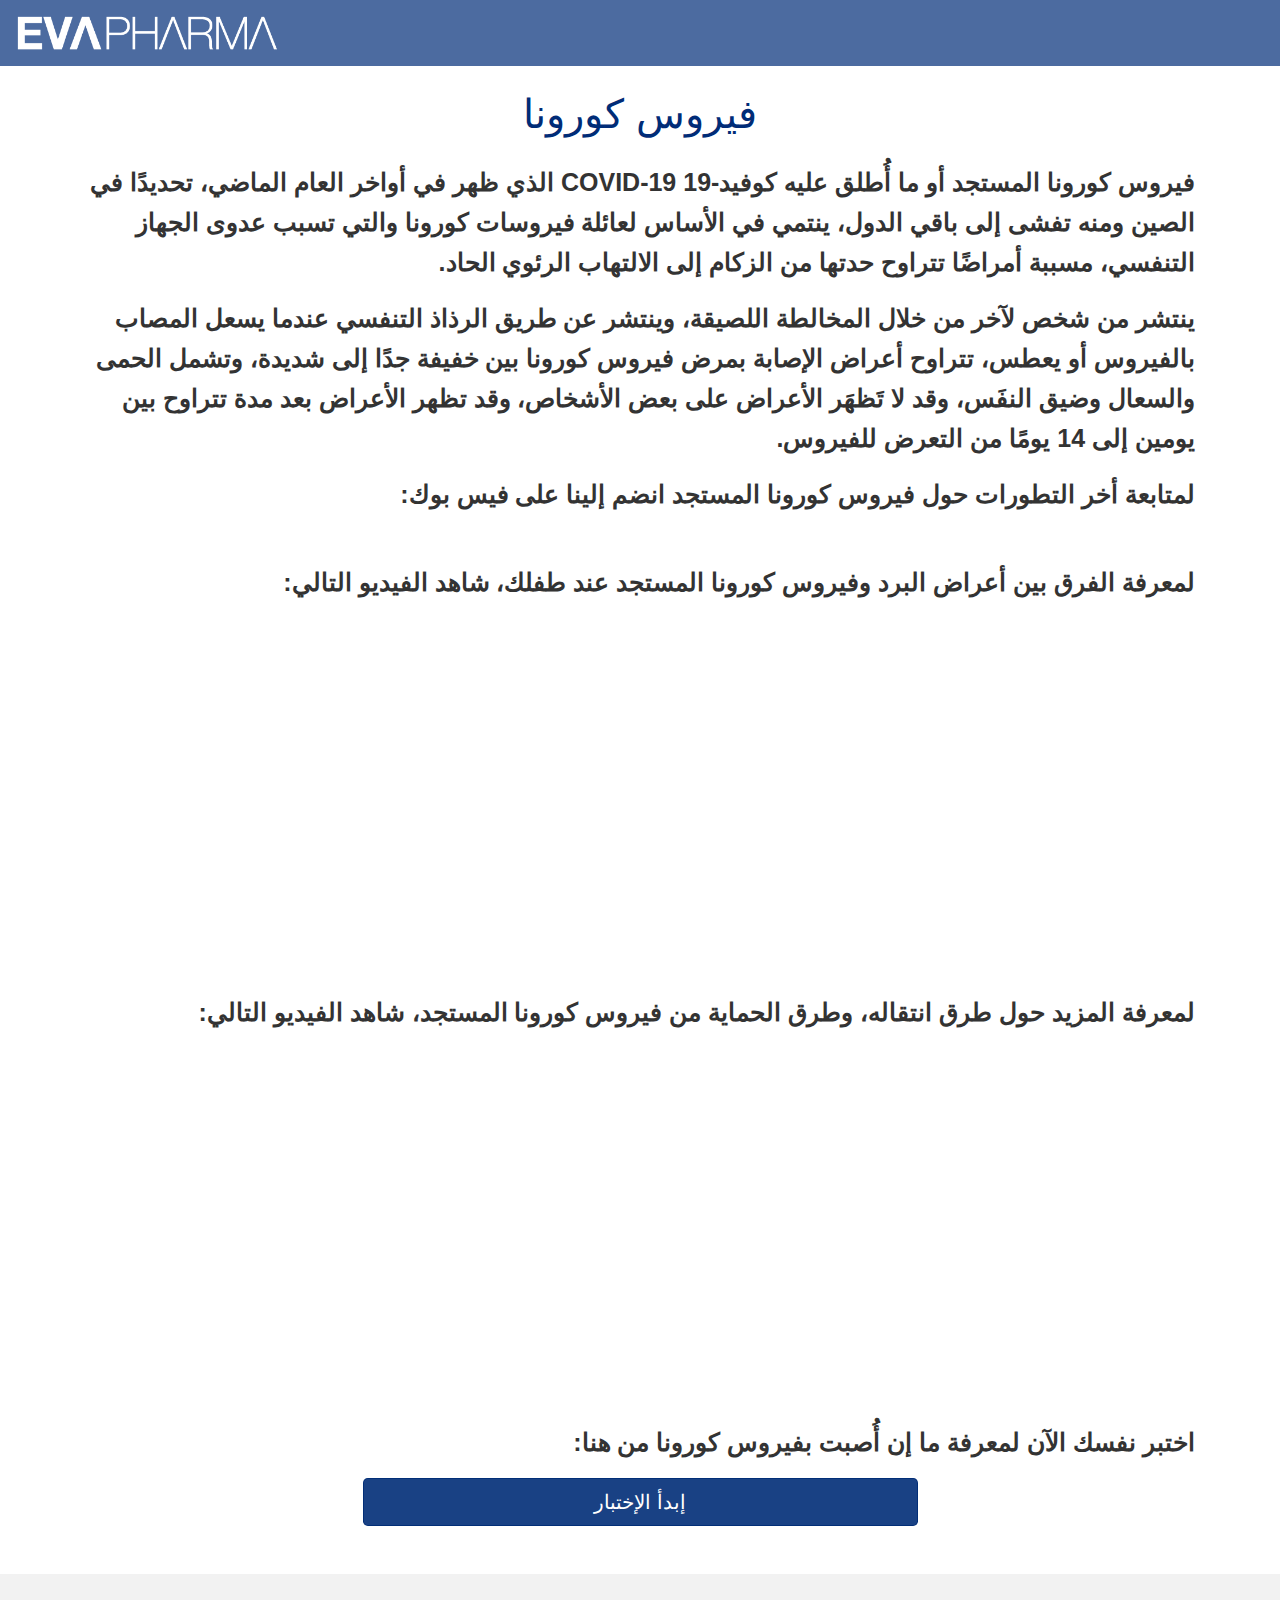
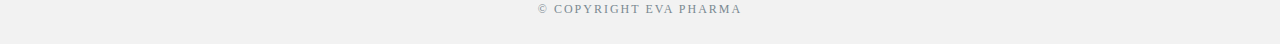
<file: index.html>
<!DOCTYPE html>
<html dir="rtl" lang="ar">

<head>
  <meta charset="utf-8">
  <meta name="viewport" content="width=device-width,initial-scale=1,shrink-to-fit=no">
  <meta http-equiv="x-ua-compatible" content="ie=edge">
  <link rel="icon" type="image/png" href="./assets/favicon.png">
  <title>الإختبار الشخصي لمعرفة الإصابة بفيروس "كورونا"</title>
  <link rel="stylesheet" href="https://stackpath.bootstrapcdn.com/bootstrap/4.4.1/css/bootstrap.min.css" integrity="sha384-Vkoo8x4CGsO3+Hhxv8T/Q5PaXtkKtu6ug5TOeNV6gBiFeWPGFN9MuhOf23Q9Ifjh" crossorigin="anonymous">
  <link href="assets/styles.css" rel="stylesheet">
</head>

<body>
  <div id="fb-root"></div>
  <script async defer crossorigin="anonymous" src="https://connect.facebook.net/en_US/sdk.js#xfbml=1&version=v6.0&appId=2620231921539310&autoLogAppEvents=1"></script>
  <nav dir="ltr" class="navbar navbar-light">
      <a class="navbar-brand" href="/">
        <img src="assets/logo.png" height="40" alt="">
      </a>
  </nav>
  <div class="container-sm mt-2 main">
    <h1 class="m-4">
      فيروس كورونا
    </h1>
    <dl class="mt-3">
      <dt class="mt-3">
        فيروس كورونا المستجد أو ما أُطلق عليه كوفيد-19 COVID-19 الذي ظهر في أواخر العام الماضي، تحديدًا في الصين ومنه تفشى إلى باقي الدول، ينتمي في الأساس لعائلة فيروسات كورونا والتي تسبب عدوى الجهاز التنفسي، مسببة أمراضًا تتراوح حدتها من الزكام إلى الالتهاب الرئوي الحاد.
      </dt>
      <dt class="mt-3">
        ينتشر من شخص لآخر من خلال المخالطة اللصيقة، وينتشر عن طريق الرذاذ التنفسي عندما يسعل المصاب بالفيروس أو يعطس، تتراوح أعراض الإصابة بمرض فيروس كورونا بين خفيفة جدًا إلى شديدة، وتشمل الحمى والسعال وضيق النفَس، وقد لا تَظهَر الأعراض على بعض الأشخاص، وقد تظهر الأعراض بعد مدة تتراوح بين يومين إلى 14 يومًا من التعرض للفيروس.
      </dt>
      <dt class="mt-3">
        لمتابعة أخر التطورات حول فيروس كورونا المستجد انضم إلينا على فيس بوك:
      </dt>
      <dt class="text-center">
        <div class="mt-3 fb-group" data-href="https://www.facebook.com/groups/228057788582241/" data-width="280" data-show-social-context="true" data-show-metadata="false"></div>
      </dt>
      <dt class="mt-5">
        لمعرفة الفرق بين أعراض البرد وفيروس كورونا المستجد عند طفلك، شاهد الفيديو التالي:
      </dt>
      <dt class="mt-3 text-center">
        <iframe width="560" height="315" src="https://www.youtube.com/embed/LlCOm-i_Ap4" frameborder="0" allow="accelerometer; autoplay; encrypted-media; gyroscope; picture-in-picture" allowfullscreen></iframe>
      </dt>
      <dt class="mt-5">
        لمعرفة المزيد حول طرق انتقاله، وطرق الحماية من فيروس كورونا المستجد، شاهد الفيديو التالي:
      </dt>
      <dt class="mt-3 text-center">
        <iframe width="560" height="315" src="https://www.youtube.com/embed/-f6wgIsq95A" frameborder="0" allow="accelerometer; autoplay; encrypted-media; gyroscope; picture-in-picture" allowfullscreen></iframe>
      </dt>
      <dt class="mt-5">
        اختبر نفسك الآن لمعرفة ما إن أُصبت بفيروس كورونا من هنا:
      </dt>
      <dt class="mt-3 text-center">
        <a href="covid-19_test.html" target="_blank" class="card-link">
          <button type="button" class="mx-auto btn btn-lg btn-block w-50 m-3" name="no">
            إبدأ الإختبار
          </button>
        </a>
      </dt>
    </dl>

  </div>
  <footer class="fluid-container mx-auto text-center mt-5" dir="ltr" lang="en">
    <span class="copyrights">
			© Copyright Eva Pharma</span>
  </footer>
</body>

</html>
</file>
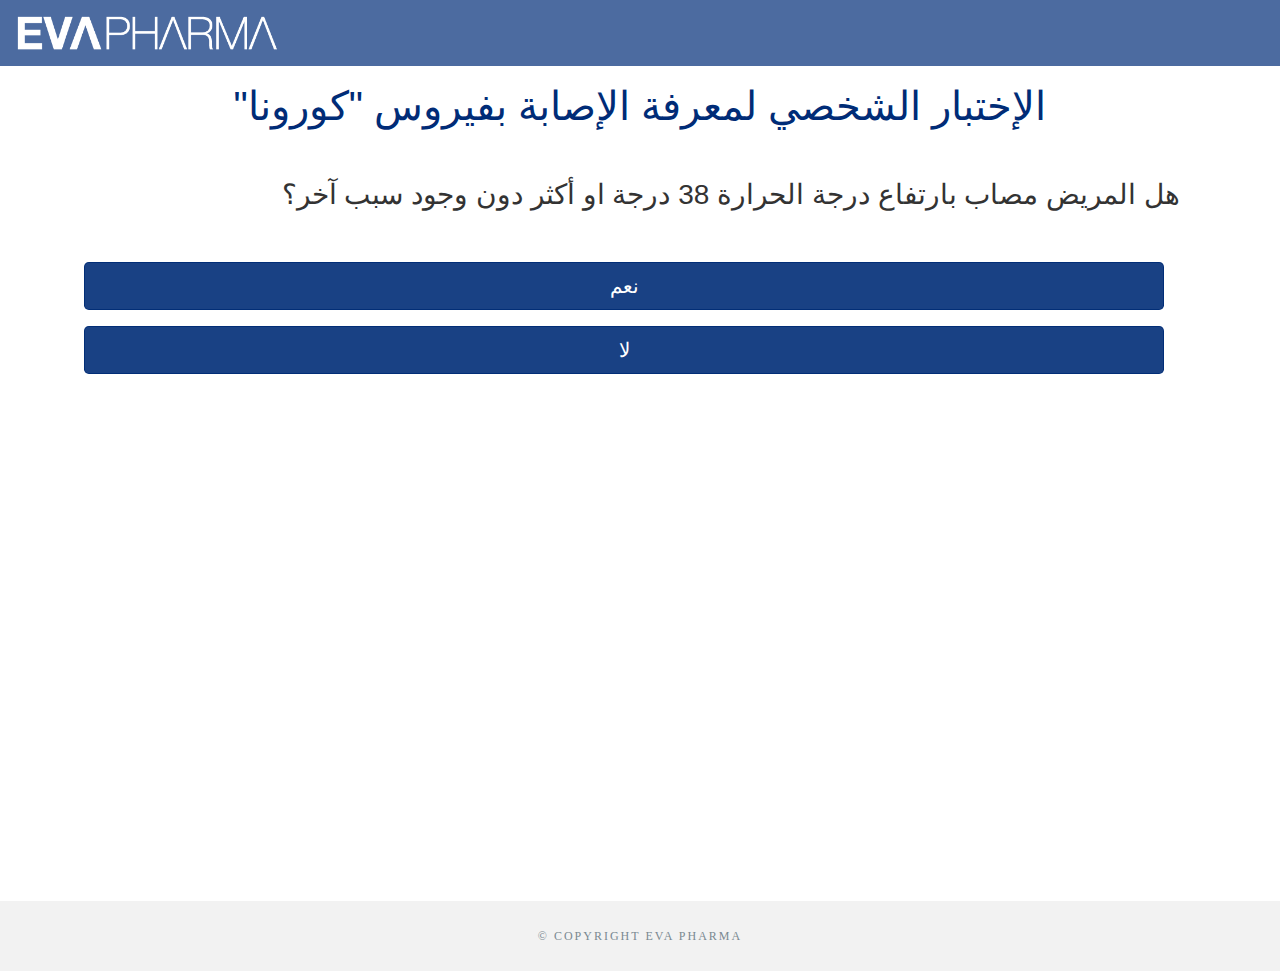
<file: covid-19_test.html>
<!DOCTYPE html>
<html dir="rtl" lang="ar">

<head>
  <meta charset="utf-8">
  <meta name="viewport" content="width=device-width,initial-scale=1,shrink-to-fit=no">
  <meta http-equiv="x-ua-compatible" content="ie=edge">
  <link rel="icon" type="image/png" href="./assets/favicon.png">
  <title>الإختبار الشخصي لمعرفة الإصابة بفيروس "كورونا"</title>
  <link rel="stylesheet" href="https://stackpath.bootstrapcdn.com/bootstrap/4.4.1/css/bootstrap.min.css" integrity="sha384-Vkoo8x4CGsO3+Hhxv8T/Q5PaXtkKtu6ug5TOeNV6gBiFeWPGFN9MuhOf23Q9Ifjh" crossorigin="anonymous">
  <link href="assets/styles.css" rel="stylesheet">
  <script src="assets/scripts.js"></script>
</head>

<body>
  <nav dir="ltr" class="navbar navbar-light">
      <a class="navbar-brand" href="/">
        <img src="assets/logo.png" height="40" alt="">
      </a>
  </nav>
  <h1 class="mt-3">الإختبار الشخصي لمعرفة الإصابة بفيروس "كورونا"</h1>
  <div class="container-sm mt-5 main">
    <div class="container-sm" id="main">
      <h3 id="question"></h3>
      <div id="options" class="mt-5">
        <button type="button" class="option btn btn-lg btn-block  m-3" value="yes" name="yes">نعم</button>
        <button type="button" class="option btn btn-lg btn-block  m-3" value="no" name="no">لا</button>
      </div>
      <div class="container-sm mt-2" id="result">
      </div>
    </div>

    <div class="text-center mt-5">
      <a id="backBtn" style="display: none;" class="text-center" onclick="prev_question()">عودة إلى السؤال السابق</a>
    </div>
  </div>
  <footer class="fluid-container text-center mt-5" dir="ltr" lang="en">
    <span class="copyrights">
			© Copyright Eva Pharma</span>
  </footer>
</body>

</html>
</file>
<file: assets/styles.css>
body{
  text-align: right;
  color: #333;
  font-size: 25px;
  line-height: 1.6;
}
.navbar{
  background-color: rgba(0,44,119,0.7);
}

h1{
  text-align: center;
  color: rgba(0,44,119);
}

#question{
  margin-bottom: 50px;
}

#question > h3 {
  color: rgba(0,44,119);
}

#question > p {
  padding-right: 25px;
}

.btn{
  color: #fff;
  background-color: rgba(0,44,119,0.9);
  border-color: rgba(0,44,119, 0.9);
}

.btn:hover{
  color: #fff;
  background-color: #002c77;
  border-color: #002c77;
}

footer{
  letter-spacing: 2px;
  font-size: 12px;
  font-family: Helvetica Neue LT;
  padding: 25px;
  color: #7a8991;
  line-height: 1.7em;
  text-transform: uppercase;
  background-color: #f2f2f2;
}

iframe{
  max-width: 100%;
}

@keyframes show {
                0% {
                    opacity: 0;
                    line-height: 100%;
                }
                100% {
                    opacity: 1;
                    line-height: 100%;
                }
            }

.main{
  min-height: 75vh;
}

.show {
  animation-name: show;
  animation-duration: 2s;
  animation-fill-mode: forwards;
}

#backBtn {
    display: inline-block;
    position: relative;
    cursor: pointer;
  }
</file>
